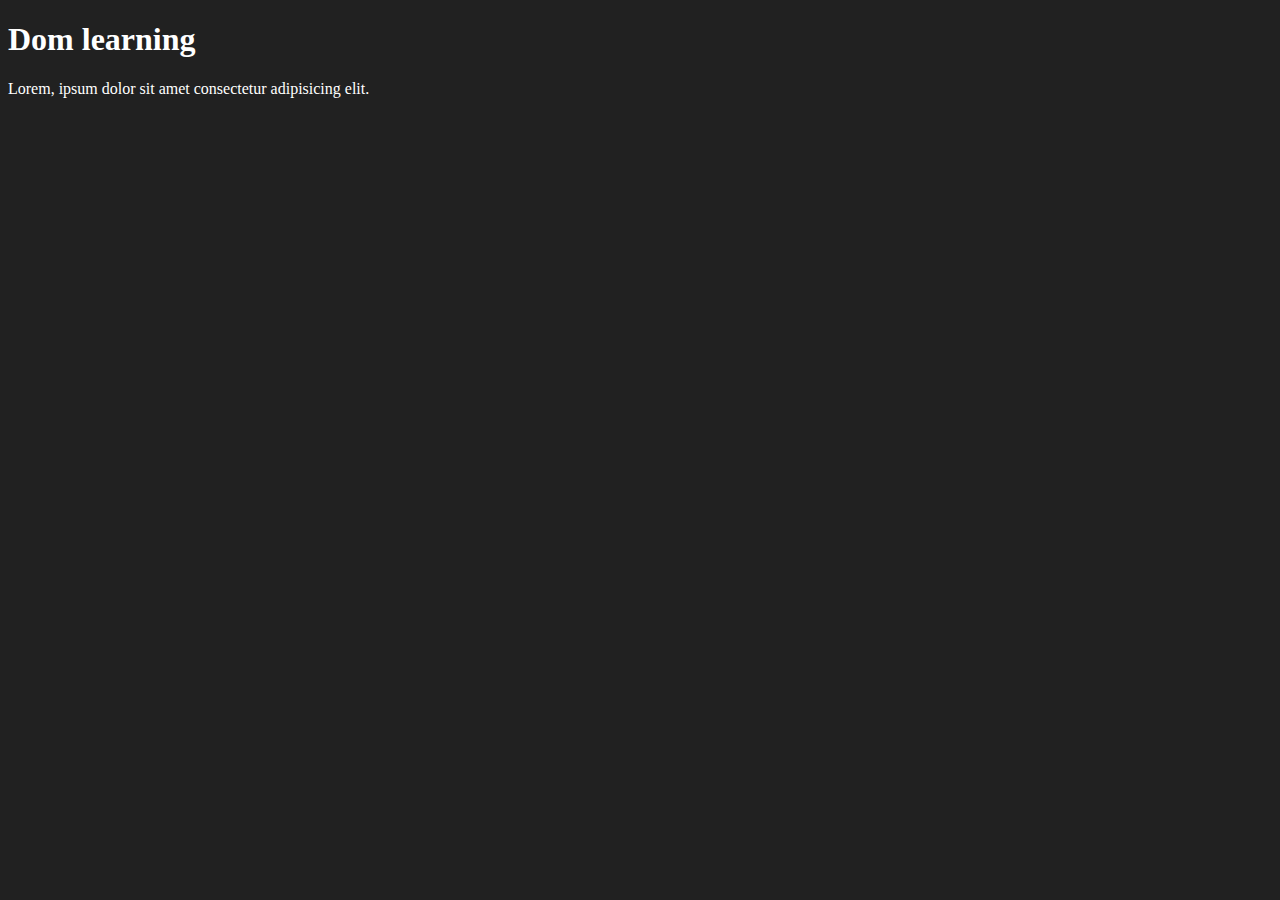
<file: 06_dom/one.html>
<!DOCTYPE html>
<html lang="en">
<head>
    <meta charset="UTF-8">
    <meta name="viewport" content="width=device-width, initial-scale=1.0">
    <title>Dom learning</title>
    <style>
        .bg-black{
            background-color: #212121;
            color: #fff;
        }
    </style>
</head>
<body class="bg-black">
    <div>
        <h1 id="title" class="heading">Dom learning</h1>
        <p>Lorem, ipsum dolor sit amet consectetur adipisicing elit.</p>
    </div>

</body>
</html>
</file>
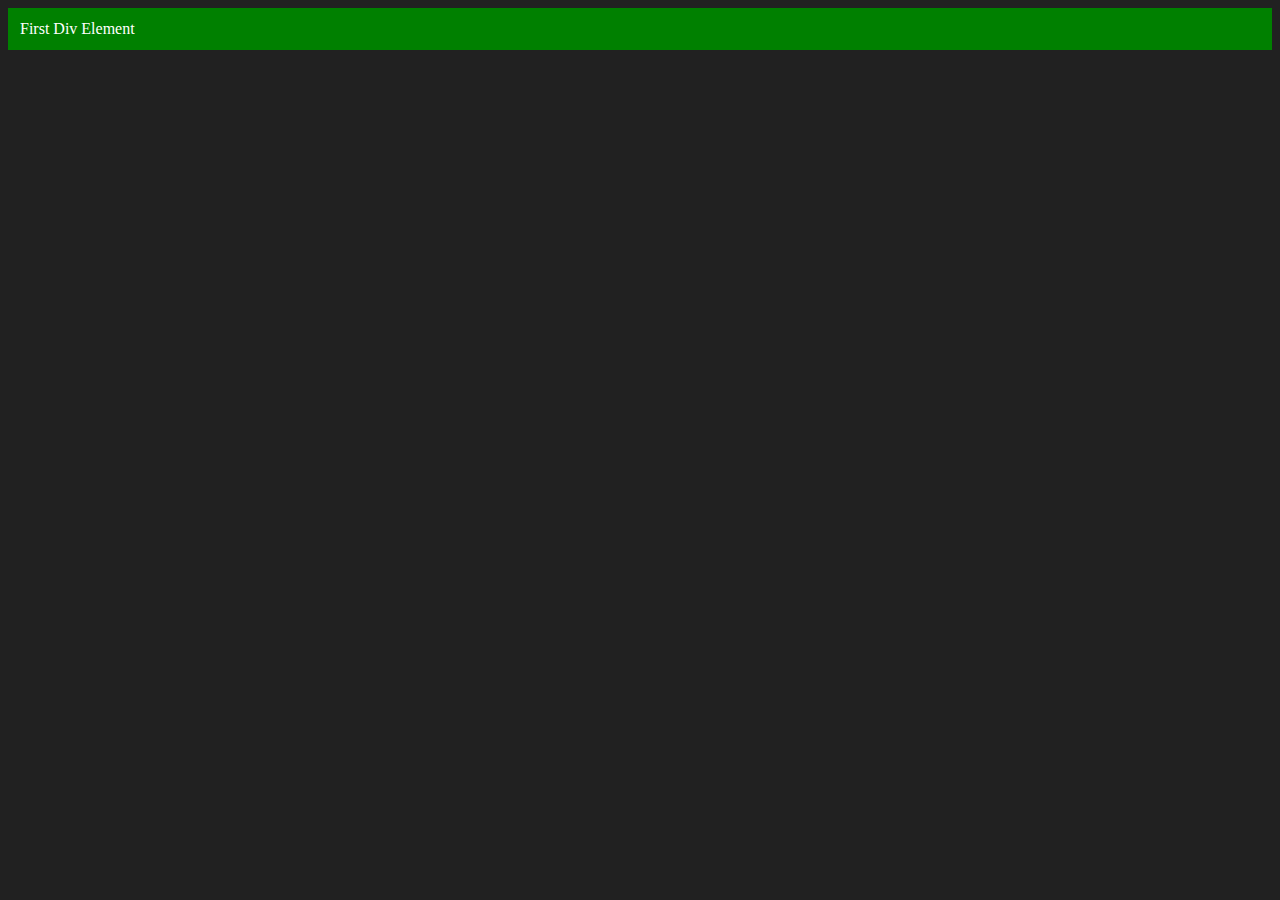
<file: 06_dom/three.html>
<!DOCTYPE html>
<html lang="en">
<head>
    <meta charset="UTF-8">
    <meta name="viewport" content="width=device-width, initial-scale=1.0">
    <title>Dom Three</title>
</head>
<body style="background-color: #212121; color: #fff;">
    
</body>
<script>
    const div = document.createElement('div')
    console.log(div);
    div.className = "main"
    div.id = Math.round(Math.random() * 10 + 1)
    div.setAttribute("title", "generated title")
    div.style.backgroundColor = "green"
    div.style.padding = "12px"
    // div.innerText = "First Div Element";
    const addText = document.createTextNode("First Div Element")
    div.appendChild(addText)

    document.body.appendChild(div)
</script>
</html>
</file>
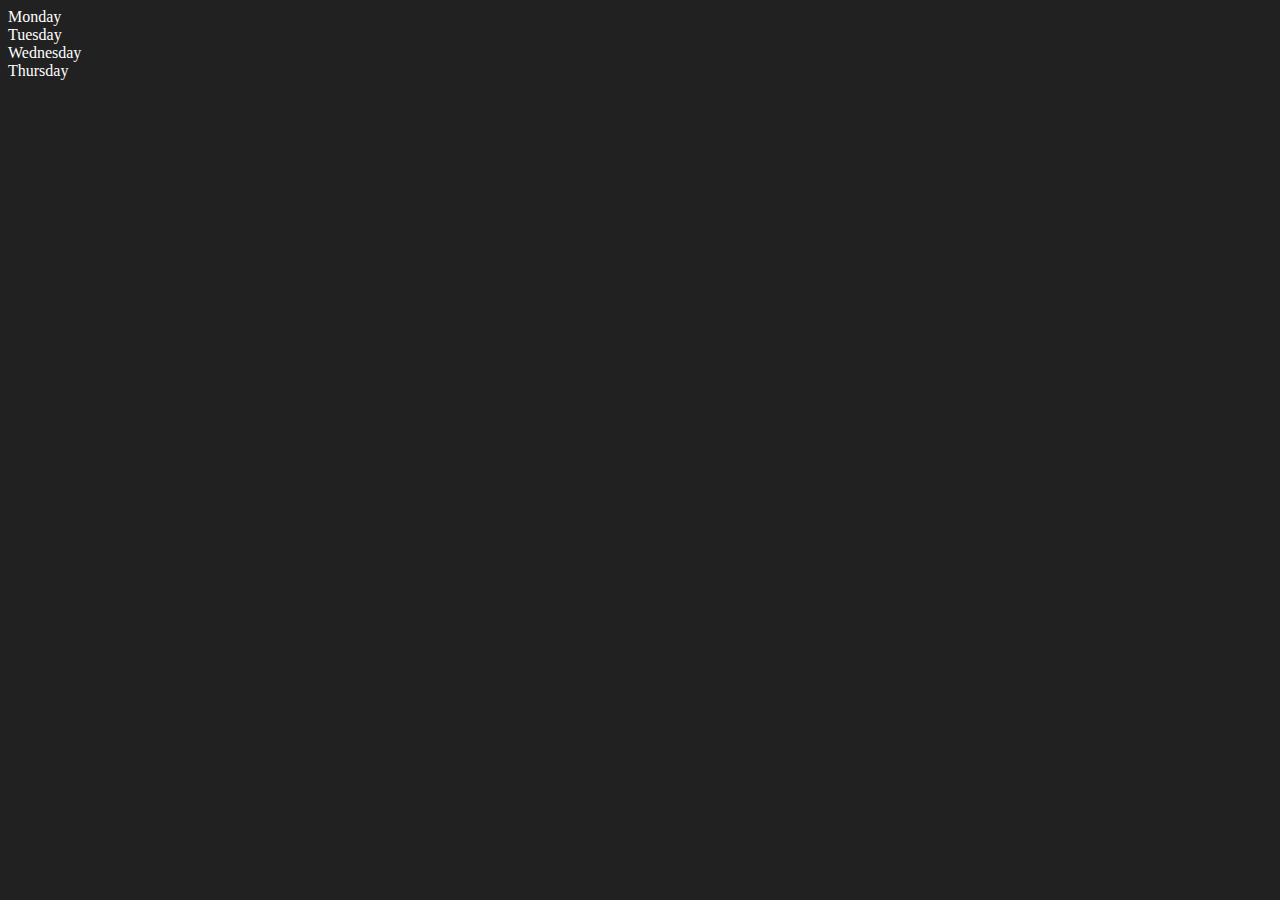
<file: 06_dom/two.html>
<!DOCTYPE html>
<html lang="en">
<head>
    <meta charset="UTF-8">
    <meta name="viewport" content="width=device-width, initial-scale=1.0">
    <title>DOM Manipulation</title>
</head>
<body style="background-color: #212121; color: #fff;">
    <div class ="parent">
        <div class="day">Monday</div>
        <div class="day">Tuesday</div>
        <div class="day">Wednesday</div>
        <div class="day">Thursday</div>
    </div>
</body>
<script>
const parent = document.querySelector('.parent')
// console.log(parent);
// console.log(parent.children);               //Parent not give the collection, parent.children gives the collection
// console.log(parent.children[1].innerHTML);


// for (let i = 0; i < parent.children.length; i++) {                                                                 // this is traversing
//     console.log(parent.children[i].innerHTML);
// }


// parent.children[1].style.color = "Green";
// console.log(parent.firstElementChild);
// console.log(parent.lastElementChild);


const dayOne = document.querySelector('.day');
// console.log(dayOne);
// console.log(dayOne.parentElement);
// console.log(dayOne.nextElementSibling);


console.log("NODES: ", parent.childNodes);                     //NodeList / Tree
</script>
</html>
</file>
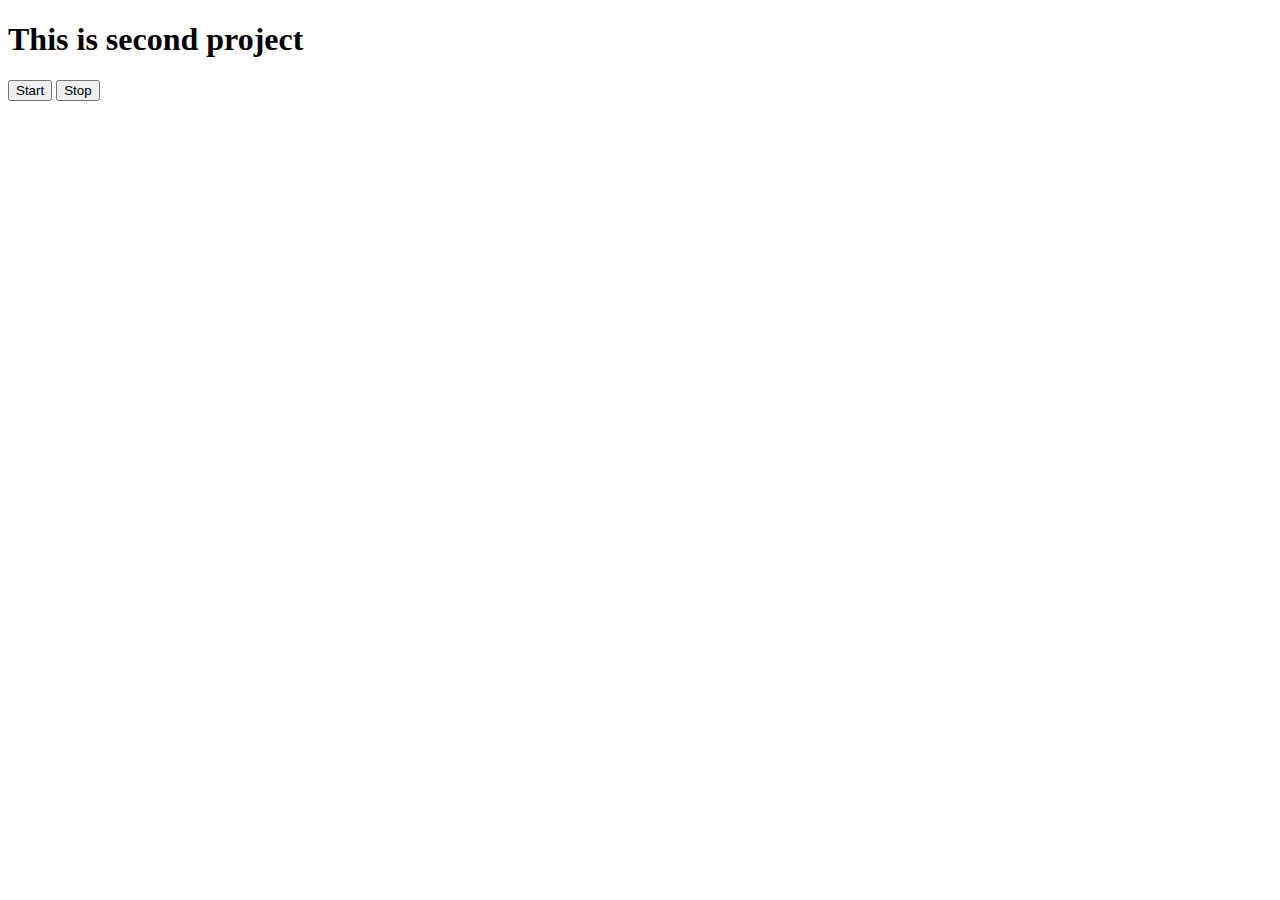
<file: 08_events/three.html>
<!DOCTYPE html>
<html lang="en">
<head>
    <meta charset="UTF-8">
    <meta name="viewport" content="width=device-width, initial-scale=1.0">
    <title>setInterval</title>
</head>
<body>
    <h1>This is second project</h1>
    <button id="start">Start</button>
    <button id="stop">Stop</button>
</body>
<script>
    // setInterval(function(){
    //     console.log('sid', Date.now());
    // }, 1000)


    const sayDate = function(str){
        console.log(str, Date.now());
    }
    // setInterval(sayDate, 1000, "hi")

    let intervalId;

    document.querySelector('#start').addEventListener('click', function(){
        intervalId = setInterval(sayDate, 1000, "hi")
    });



    document.querySelector('#stop').addEventListener('click', function(){
        clearInterval(intervalId);
        intervalId = null;
    })

</script>
</html>
</file>
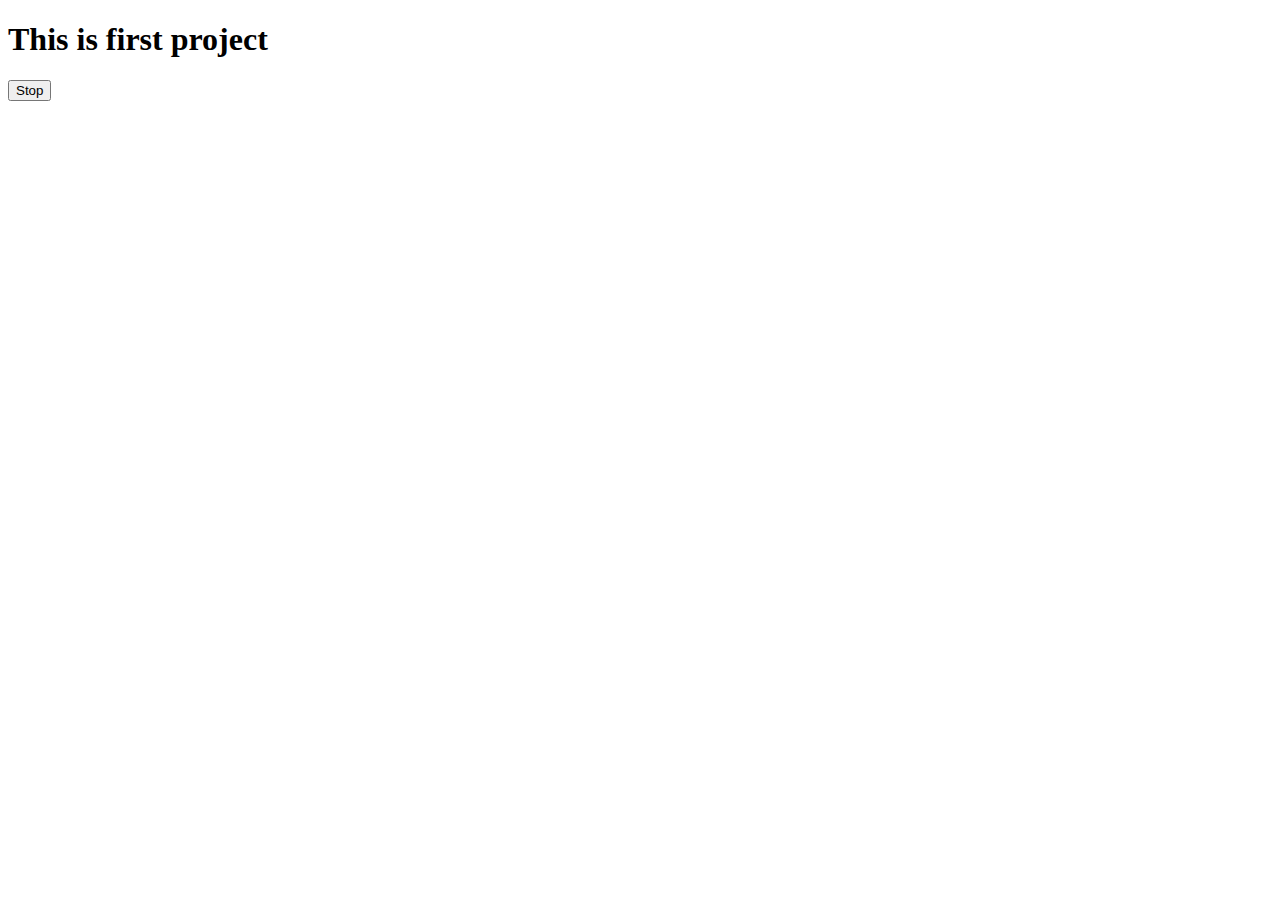
<file: 08_events/two.html>
<!DOCTYPE html>
<html lang="en">
<head>
    <meta charset="UTF-8">
    <meta name="viewport" content="width=device-width, initial-scale=1.0">
    <title>setTimeout</title>
</head>
<body>
    <h1>This is first project</h1>
    <button id="stop">Stop</button>
</body>
<script>
    // setTimeout(function(){
    //     console.log("Siddhant");
    // }, 5000);


    const saySid = function(){
        console.log("Siddhant");
    }

    setTimeout(saySid, 3000)

    // document.querySelector('h1').innerHTML = "hey Buddy"

    const changeText = function(){
        document.querySelector('h1').innerHTML = "hey Buddy"
    }
    // setTimeout(changeText, 3000)

    const changeMe = setTimeout(changeText, 3000)

     document.querySelector('#stop').addEventListener('click', function(){
        clearTimeout(changeMe)
        console.log("stopped")
     })
</script>
</html>
</file>
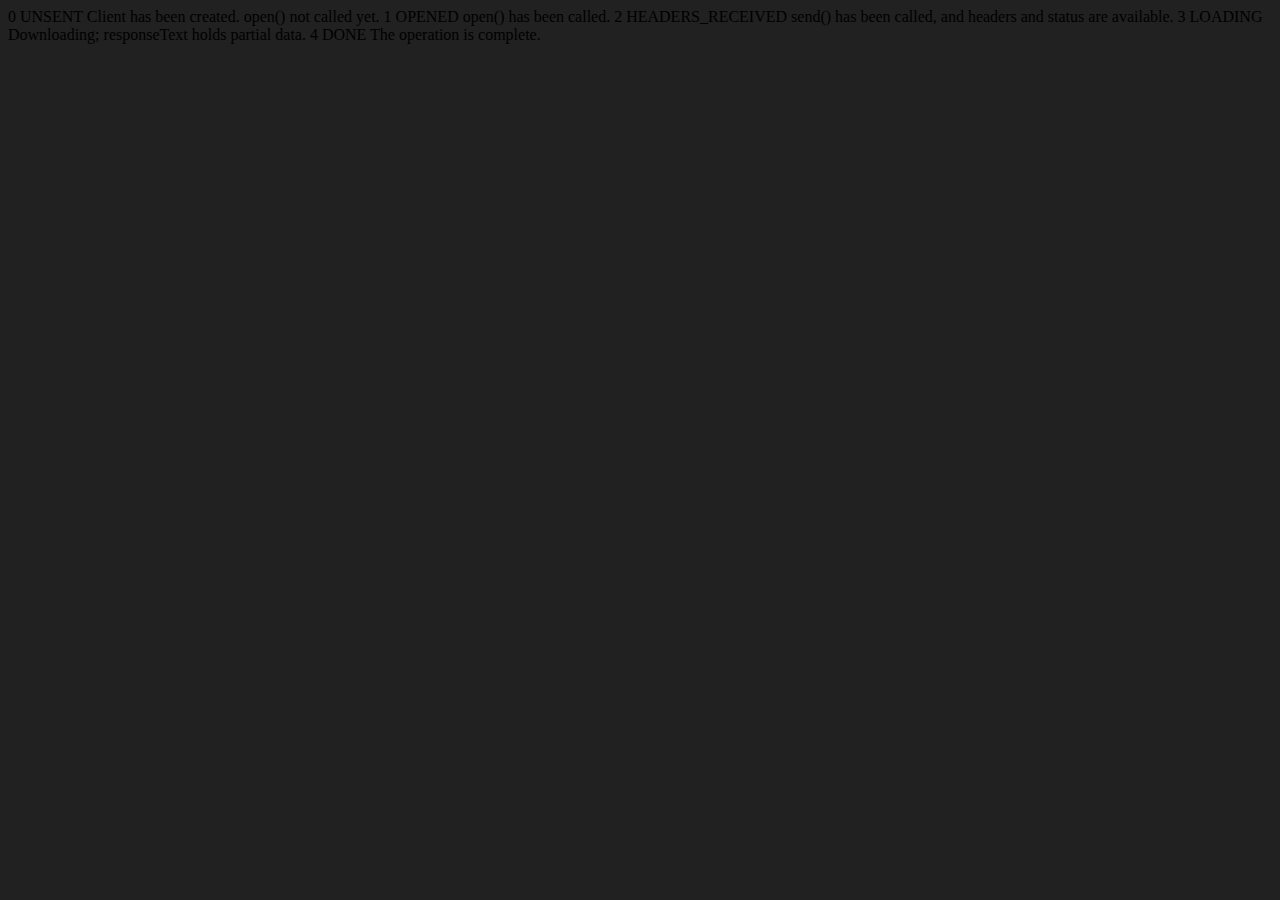
<file: 09_advance_one/ApiRequest.html>
<!DOCTYPE html>
<html lang="en">
<head>
    <meta charset="UTF-8">
    <meta name="viewport" content="width=device-width, initial-scale=1.0">
    <title>Document</title>
</head>
<body style="background-color: #212121;">
    0	UNSENT	Client has been created. open() not called yet.
1	OPENED	open() has been called.
2	HEADERS_RECEIVED	send() has been called, and headers and status are available.
3	LOADING	Downloading; responseText holds partial data.
4	DONE	The operation is complete.
</body>
<script>
    const requestUrl = 'https://api.github.com/users/hiteshchoudhary'
    const xhr = new XMLHttpRequest();
    xhr.open('GET', requestUrl)
    xhr.onreadystatechange = function(){
        console.log(xhr.readyState);
        if (xhr.readyState === 4) {
            const data = JSON.parse(this.responseText)
            console.log(typeof data);
            console.log(data.followers);
        }
    }
    xhr.send();
</script>
</html>
</file>
